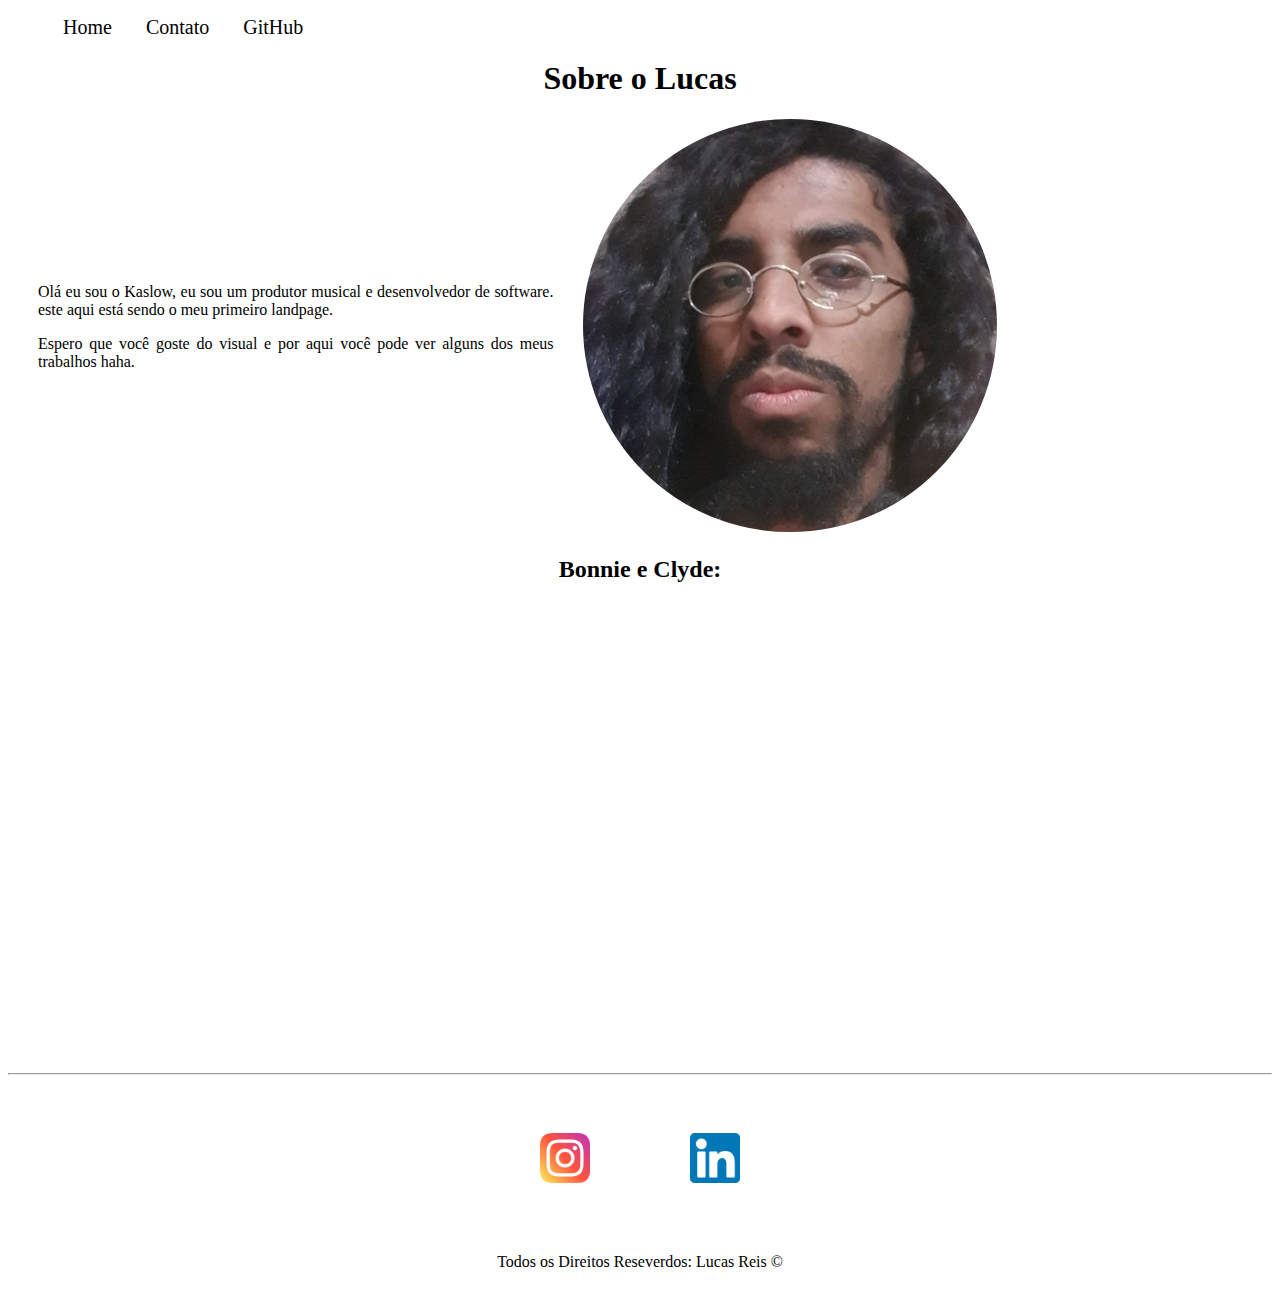
<file: index.html>
<!DOCTYPE html>
<html lang="pt-br">

<head>
    <meta charset="UTF-8">
    <meta name="viewport" content="width=device-width, initial-scale=1.0">
    <title>Meu Perfil</title>
    <link rel="stylesheet" href="assets/css/style.css">
</head>

<body>
    <ul id="menu">
        <li>
            <a href="index.html">Home</a>
        </li>
        <li>
            <a href="Contato.html">Contato</a>
        </li>
        <li>
            <a href="https://github.com/therealkaslow">GitHub</a>
        </li>
    </ul>
    <h1 class="center">Sobre o Lucas</h1>
    <div class="container">
        <div class="p-30">
            <p class="justify">
                Olá eu sou o Kaslow, eu sou um produtor musical e desenvolvedor de software.
                este aqui está sendo o meu primeiro landpage.
            </p>
            <p class="justify">
                Espero que você goste do visual e por aqui você pode ver alguns dos meus trabalhos haha.
            </p>
        </div>
        <div>
            <img class="br-50" src="assets/img/minha foto de perfil.jpg" alt="desenvolvedor" width="60%" height="80%">
        </div>
    </div>
    <h2 class="center">Bonnie e Clyde:</h2>
    <div class="container mb-50">
        <iframe class="center" width="700" height="420" src="https://www.youtube.com/embed/5O-AB3qd1sI"
            title="YouTube video player" frameborder="0"
            allow="accelerometer; autoplay; clipboard-write; encrypted-media; gyroscope; picture-in-picture"
            allowfullscreen></iframe>
    </div>
    <hr>
    <div class="container">
        <footer>

            <div class="container">
                <a href="https://www.instagram.com/therealkaslow/" target="_blank">
                    <img class="tm-social p-30" src="assets/img/instagram.png" alt="meu instagram">
                </a>
                <a href="https://www.linkedin.com/in/lucas-reis-539611152/" target="_blank">
                    <img class="tm-social p-30" src="assets/img/linkedin.png" alt="meu linkedin">
                </a>

                </div>
                <p class="center">
                    Todos os Direitos Reseverdos: Lucas Reis &copy
           
            </p>

        </footer>
</body>

</html>
</file>
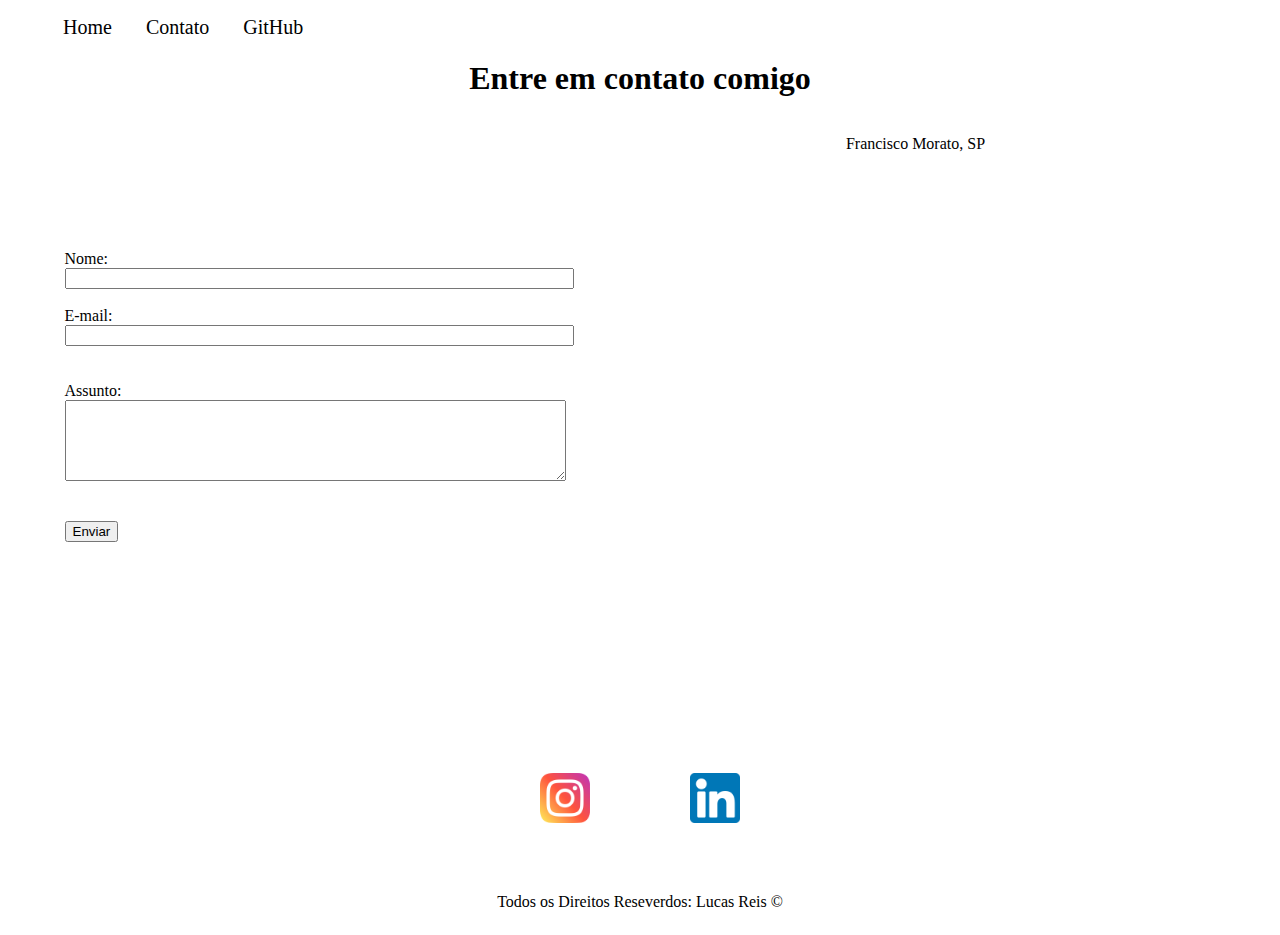
<file: Contato.html>
<!DOCTYPE html>
<html lang="pt-br">

<head>
    <meta charset="UTF-8">
    <meta http-equiv="X-UA-Compatible" content="IE=edge">
    <meta name="viewport" content="width=device-width, initial-scale=1.0">
    <title>Contato</title>
    <link rel="stylesheet" href="assets/css/style.css">

</head>

<body>
    <ul id="menu">
        <li>
            <a href="index.html">Home</a>
        </li>
        <li>
            <a href="Contato.html">Contato</a>
        </li>
        <li>
            <a href="https://github.com/therealkaslow">GitHub</a>
        </li>
    </ul>
    <h1 class="center">Entre em contato comigo</h1>

    <div class="container mb-50">
        <form>
            <label for="nome">Nome:</label> <br>
            <input type="text" id="nome" onkeyup='validaNome()'>
            <div id="txtNome"></div>
            <br>
            <label for="email">E-mail:</label> <br>
            <input type="email" id="email" onkeyup='validaEmail()'>
            <div id="txtEmail"></div>
            <br>
            <br>
            <label for="assunto">Assunto:</label> <br>
            <textarea name="assunto" id="assunto" cols="60" rows="5" onkeyup= 'validaAssunto()'></textarea>
            <div id="txtAssunto"></div>
            <br>
            <br>
            <button onclick="enviar()">Enviar</button>
        </form>
        <div class="ml-50 mb-50">
            <p class="center">Francisco Morato, SP</p>
            <div>
                <iframe src="https://www.google.com/maps/embed?pb=!4v1634861713490!6m8!1m7!1seSGFIyRsILdsKs8Dea4XtA!2m2!1d-23.27302064973314!2d-46.7409705769852!3f265.0168066447898!4f-15.080518913931556!5f0.7820865974627469" width="600" height="450" style="border:0;" allowfullscreen="" loading="lazy" onmousemove="mapaZoom()" onmouseout="mapaNormal()" id="mapa"></iframe>
            </div>
            </div>
            </div>
            <footer>
                <div class="container center">
                    <a href="https://www.instagram.com/therealkaslow/" target="_blank">
                        <img class="tm-social p-30" src="assets/img/instagram.png" alt="meu instagram">
                    </a>
                    <a href="https://www.linkedin.com/in/lucas-reis-539611152/" target="_blank">
                        <img class="tm-social p-30" src="assets/img/linkedin.png" alt="meu linkedin">
                    </a>

                </div>
                <p class="center">
                    Todos os Direitos Reseverdos: Lucas Reis &copy
                </p>
            </footer>

            <script src="assets/js/script.js"></script>
</body>

</html>
</file>
<file: assets/css/style.css>
/*
Estilos da pagina index.html
*/
.center{
    text-align: center;
}

.container{
        display: flex;
        flex-flow: row;
        justify-content: center;
        align-items: center;
      }
#menu li{
    display: inline;
    padding: 15px;
}
#menu li a{
    text-decoration: none;
    color: black;
    font-size: 20px;
}
#menu li a:hover{
color: gray;
}
.p-30{
    padding: 30px;
}
.br-50{
    border-radius: 50%;
}
.tm-social {
    width: 50px;
    height: 50px;
    padding: 50px;
}
.mb-50 {
    margin-bottom: 50px;
}
.justify{
    text-align: justify;
}
/*
Estilos da pagina contato.html
*/
.ml-50{
    margin-left: 50px;
}

footer {
    display: flex;
    flex-direction: column;
    align-items: center;
}
</file>
